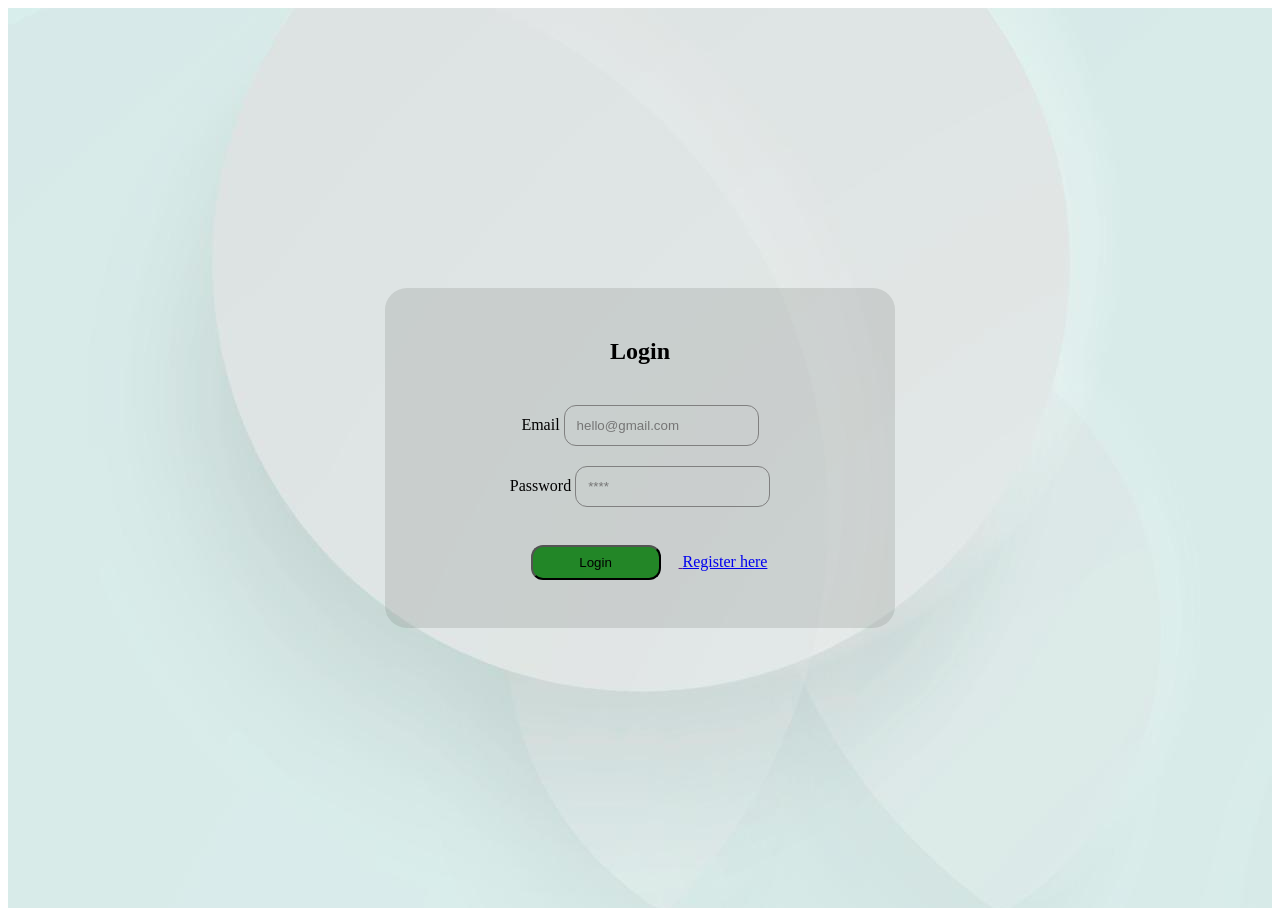
<file: frontend/login.html>
<!DOCTYPE html>
<html lang="en">
<head>
    <meta charset="UTF-8">
    <meta name="viewport" content="width=device-width, initial-scale=1.0">
    <link rel="stylesheet" href="login.css">
    <title>Login</title>

</head>
<body>
    <main>
        <div class="container">
            
            <div class="form">  
                <h2>Login</h2>
                <div class="form-group">
                <label for="email" >Email</label>
                <input type="email" name="email" placeholder="hello@gmail.com">
            </div>
            <div class="form-group">
                <label for="password">Password</label>
                <input name="password" type="password" placeholder="****">
            </div>
            <div class="form-group">
                <a href="">
                    <button class="button">
                    Login
                </button>
                </a>
                
                <a href="signup.html">Register here</a>

            </div>
        </div>
            </div>
    </main>
    
</body>
</html>
</file>
<file: frontend/login.css>
.container{
    height: 100vh;
    display: flex;
    justify-content: center;
    align-items: center;
    flex-direction: column;
    gap: 20px;
    background-image: url(./login_background.jpg);
    margin: 0px;
    padding: 0px;

}
.form{
    background-color: rgba(113, 118, 109, 0.2);
    width: 450px;
    display: flex;
    justify-content: center;
    align-items: center;
    flex-direction: column;
    gap: 20px;
    margin: 20px;
    padding: 30px;
    border-radius: 22px;
}

.form-group > a > button{
    background-color: rgba(4, 122, 9, 0.845);
    padding: 8px;
    margin: 18px;
    width: 130px;
    border-radius: 12px;
    border-style:outset ;
    transition-duration: 0.4s;
    

}

.button:hover {
  background-color: #4CAF50; /* Green */
  color: white;
}

.form-group>  input{
    background-color: transparent;
    padding: 12px;
    border-radius: 12px;
    border: 1px solid gray;
    
}
</file>
